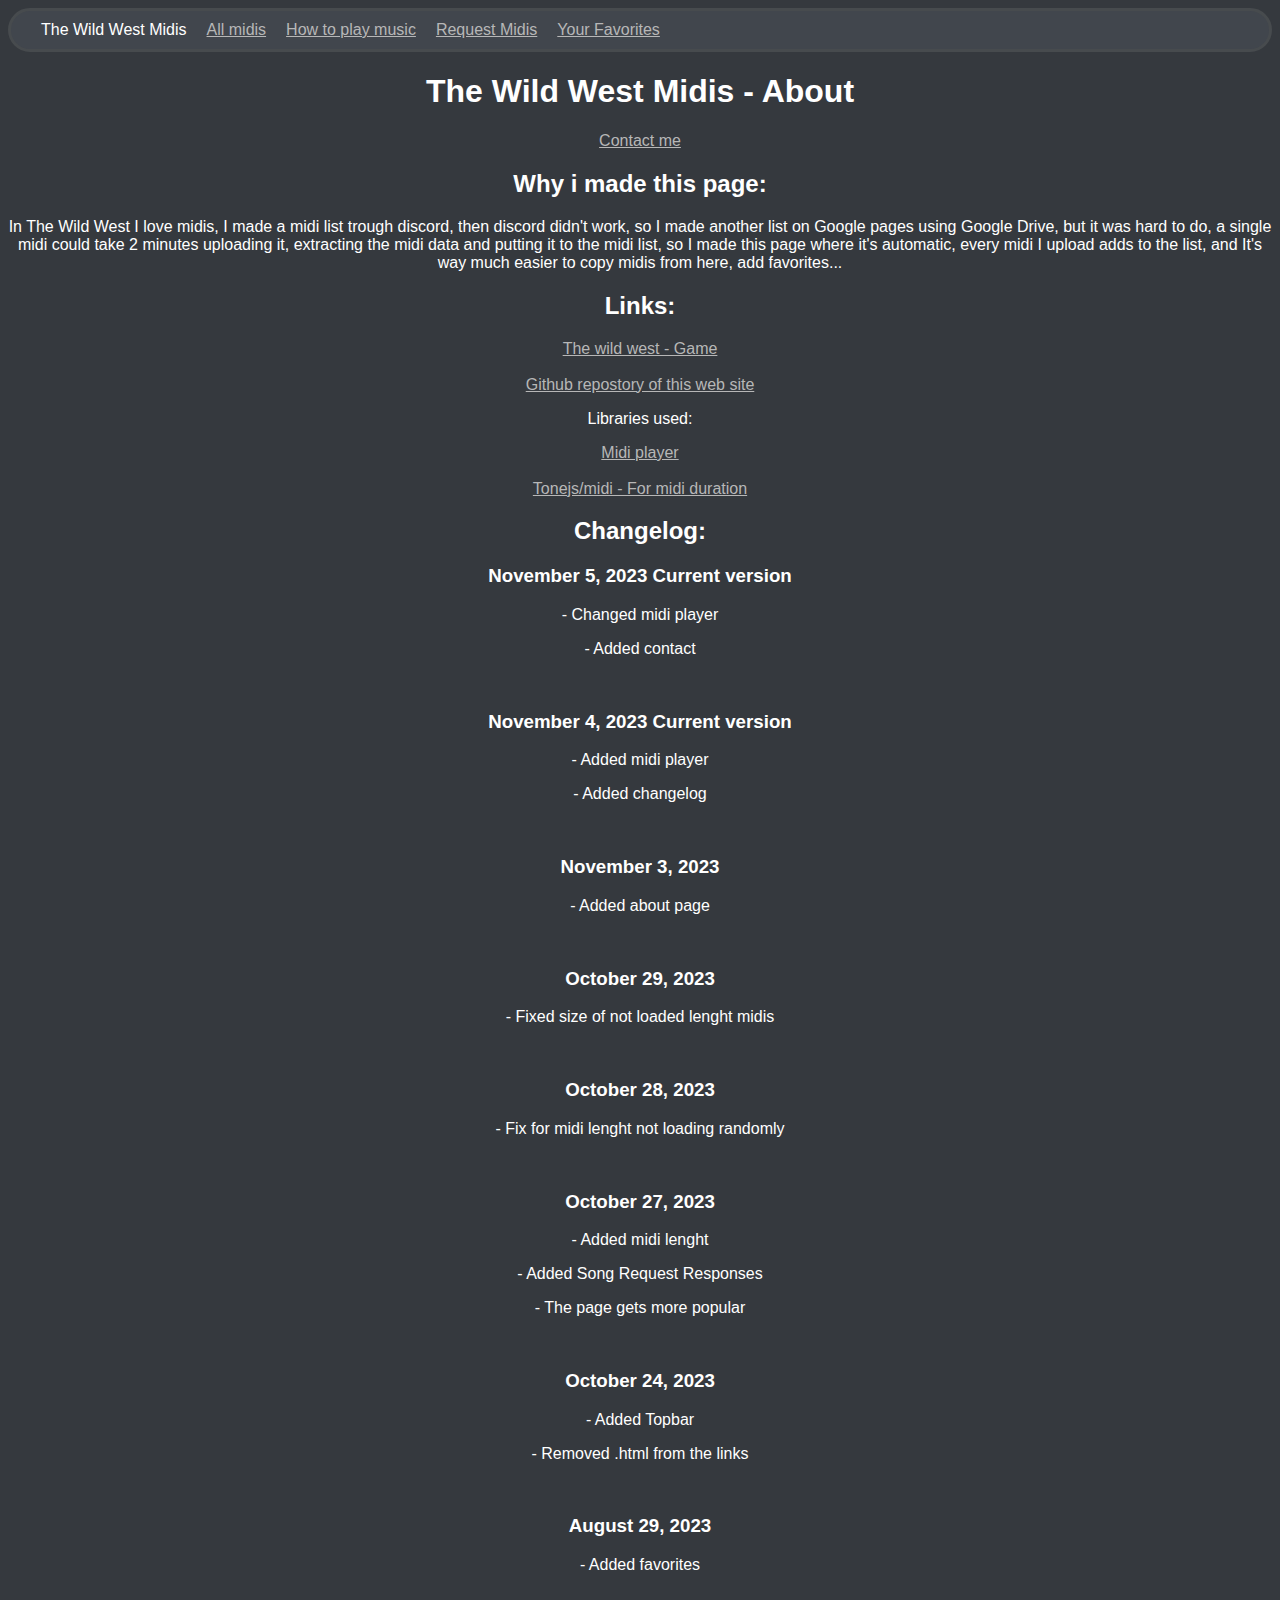
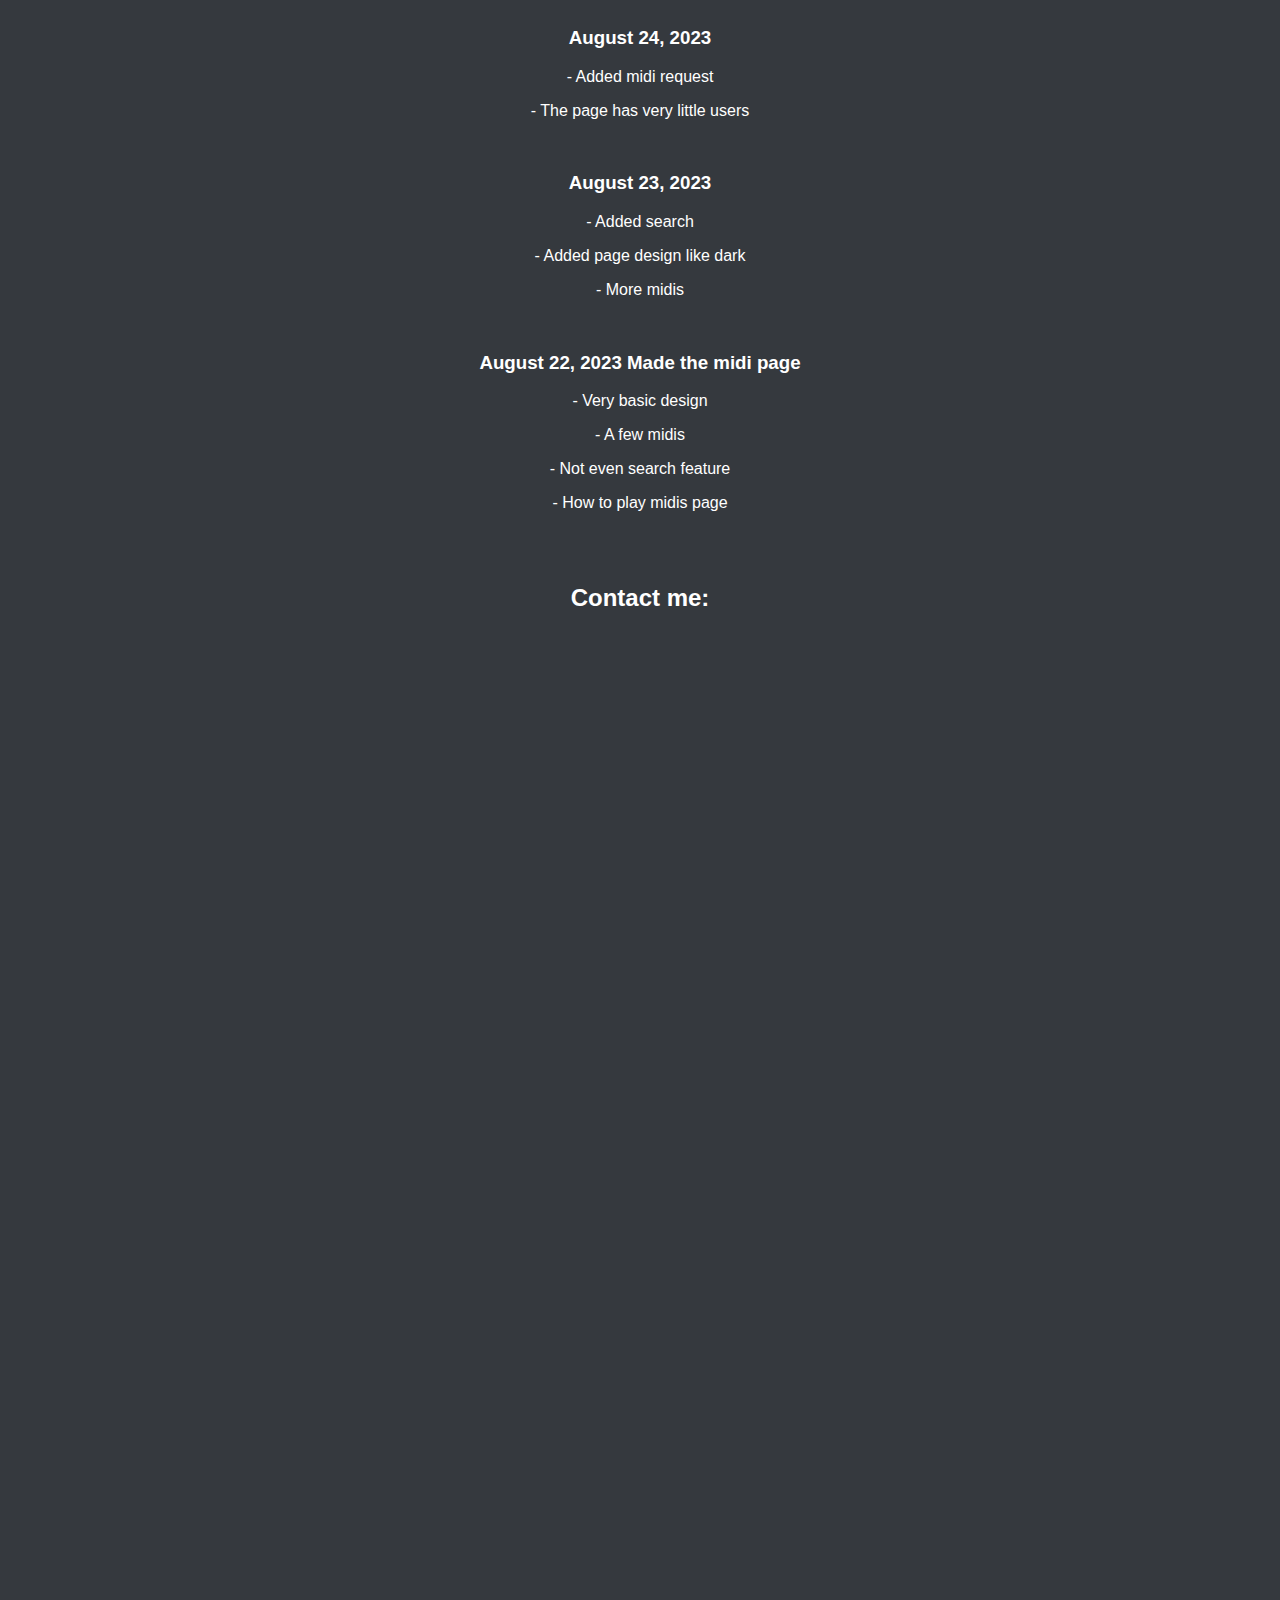
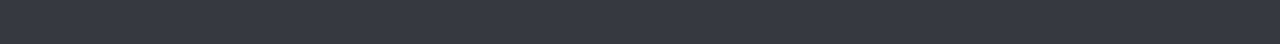
<file: about.html>
<!DOCTYPE html>
<html lang="en">

<head>
    <meta charset="UTF-8">
    <meta name="viewport" content="width=device-width, initial-scale=1.0">
    <link rel="stylesheet" type="text/css" href="styles.css">
    <meta name="description" content="About - The Wild West Midis">

    <title>About - The Wild West Midis</title>
    <link rel="icon" type="png"
        href="https://raw.githubusercontent.com/Bertogim/The-Wild-West-Midis/main/Icon_trumpet_tww.png">

    <!-- Google tag (gtag.js) -->
    <script async src="https://www.googletagmanager.com/gtag/js?id=G-4TVB1MLE2Z"></script>
    <script>
        window.dataLayer = window.dataLayer || [];
        function gtag() { dataLayer.push(arguments); }
        gtag('js', new Date());

        gtag('config', 'G-4TVB1MLE2Z');
    </script>

</head>

<body>

    <header>
        <div style="display: flex; justify-content: left; gap: 20px;">
            <h2 style="margin: 0;"></h2>The Wild West Midis</h2>
            <p style="margin: 0; color: #b7b7b7;">
                <a href="https://bertogim.github.io/The-Wild-West-Midis" target=""
                    style="color: inherit; text-decoration: underline;">All midis</a>
            </p>
            <p style="margin: 0; color: #b7b7b7;">
                <a href="https://bertogim.github.io/The-Wild-West-Midis/tutorial"
                    style="color: inherit; text-decoration: underline;">How to play music</a>
            </p>
            <p style="margin: 0; color: #b7b7b7;">
                <a href="https://bertogim.github.io/The-Wild-West-Midis/request" target=""
                    style="color: inherit; text-decoration: underline;">Request Midis</a>
            </p>
            <p style="margin: 0; color: #b7b7b7;">
                <a href="https://bertogim.github.io/The-Wild-West-Midis/favorites" target=""
                    style="color: inherit; text-decoration: underline;">Your Favorites</a>
            </p>
        </div>
    </header>
    <center>
        <h1>The Wild West Midis - About</h1>
        <p style="margin: 0; color: #b7b7b7;">
            <a href="#contact" target=""
                style="color: inherit; text-decoration: underline;">Contact me</a>
        </p>
        <h2>Why i made this page:</h2>
        <p>In The Wild West I love midis, I made a midi list trough discord, then discord didn't work, so I made another
            list on Google pages using Google Drive, but it was hard to do, a single midi could take 2 minutes uploading
            it, extracting the midi data and putting it to the midi list, so I made this page where it's automatic, every
            midi I upload adds to the list, and It's way much easier to copy midis from here, add favorites...</p>
        <h2>Links:</h2>
        <p style="margin: 0; color: #b7b7b7;">
            <a href="https://www.roblox.com/games/2317712696" target=""
                style="color: inherit; text-decoration: underline;">The wild west - Game</a>
        </p>
        <br>
        <p style="margin: 0; color: #b7b7b7;">
            <a href="https://github.com/Bertogim/The-Wild-West-Midis" target=""
                style="color: inherit; text-decoration: underline;">Github repostory of this web site</a>
        </p>
        </p>
        <p>Libraries used:</p>

        <p style="margin: 0; color: #b7b7b7;">
            <a href="https://github.com/cifkao/html-midi-player" target=""
                style="color: inherit; text-decoration: underline;">Midi player</a>
        </p>
        <br>
        <p style="margin: 0; color: #b7b7b7;">
            <a href="https://github.com/Tonejs/Midi" target=""
                style="color: inherit; text-decoration: underline;">Tonejs/midi - For midi duration</a>

        <br>
        <h2>Changelog:</h2>
        <h3 title="11/5/2023">November 5, 2023 Current version</h3>
        <p>- Changed midi player</p>
        <p>- Added contact</p>
        <br>
        <h3 title="11/4/2023">November 4, 2023 Current version</h3>
        <p>- Added midi player</p>
        <p>- Added changelog</p>
        <br>
        <h3 title="11/3/2023">November 3, 2023</h3>
        <p>- Added about page</p>
        <br>
        <h3 title="10/29/2023">October 29, 2023</h3>
        <p>- Fixed size of not loaded lenght midis</p>
        <br>
        <h3 title="10/28/2023">October 28, 2023</h3>
        <p>- Fix for midi lenght not loading randomly</p>
        <br>
        <h3 title="10/27/2023">October 27, 2023</h3>
        <p>- Added midi lenght</p>
        <p>- Added Song Request Responses</p>
        <p>- The page gets more popular</p>
        <br>
        <h3 title="10/24/2023">October 24, 2023</h3>
        <p>- Added Topbar</p>
        <p>- Removed .html from the links</p>
        <br>
        <h3 title="8/29/2023">August 29, 2023</h3>
        <p>- Added favorites</p>
        <br>
        <h3 title="8/24/2023">August 24, 2023</h3>
        <p>- Added midi request</p>
        <p>- The page has very little users</p>
        <br>
        <h3 title="8/23/2023">August 23, 2023</h3>
        <p>- Added search</p>
        <p>- Added page design like dark</p>
        <p>- More midis</p>
        <br>
        <h3 title="8/22/2023">August 22, 2023 Made the midi page</h3>
        <p>- Very basic design</p>
        <p>- A few midis</p>
        <p>- Not even search feature</p>
        <p>- How to play midis page</p>
        <br id="contact"><br>
        <h2>Contact me:</h2>
        <iframe src="https://docs.google.com/forms/d/e/1FAIpQLSc0C7MgnK7cC_0ol1cENox_xUWdNtykV7u6AwyFJ9xvCQdkkA/viewform?embedded=true"
        width="100%" height="1000px" frameborder="0" marginheight="0" marginwidth="0">Loading</iframe>
    </center>
</body>

</html>
</file>
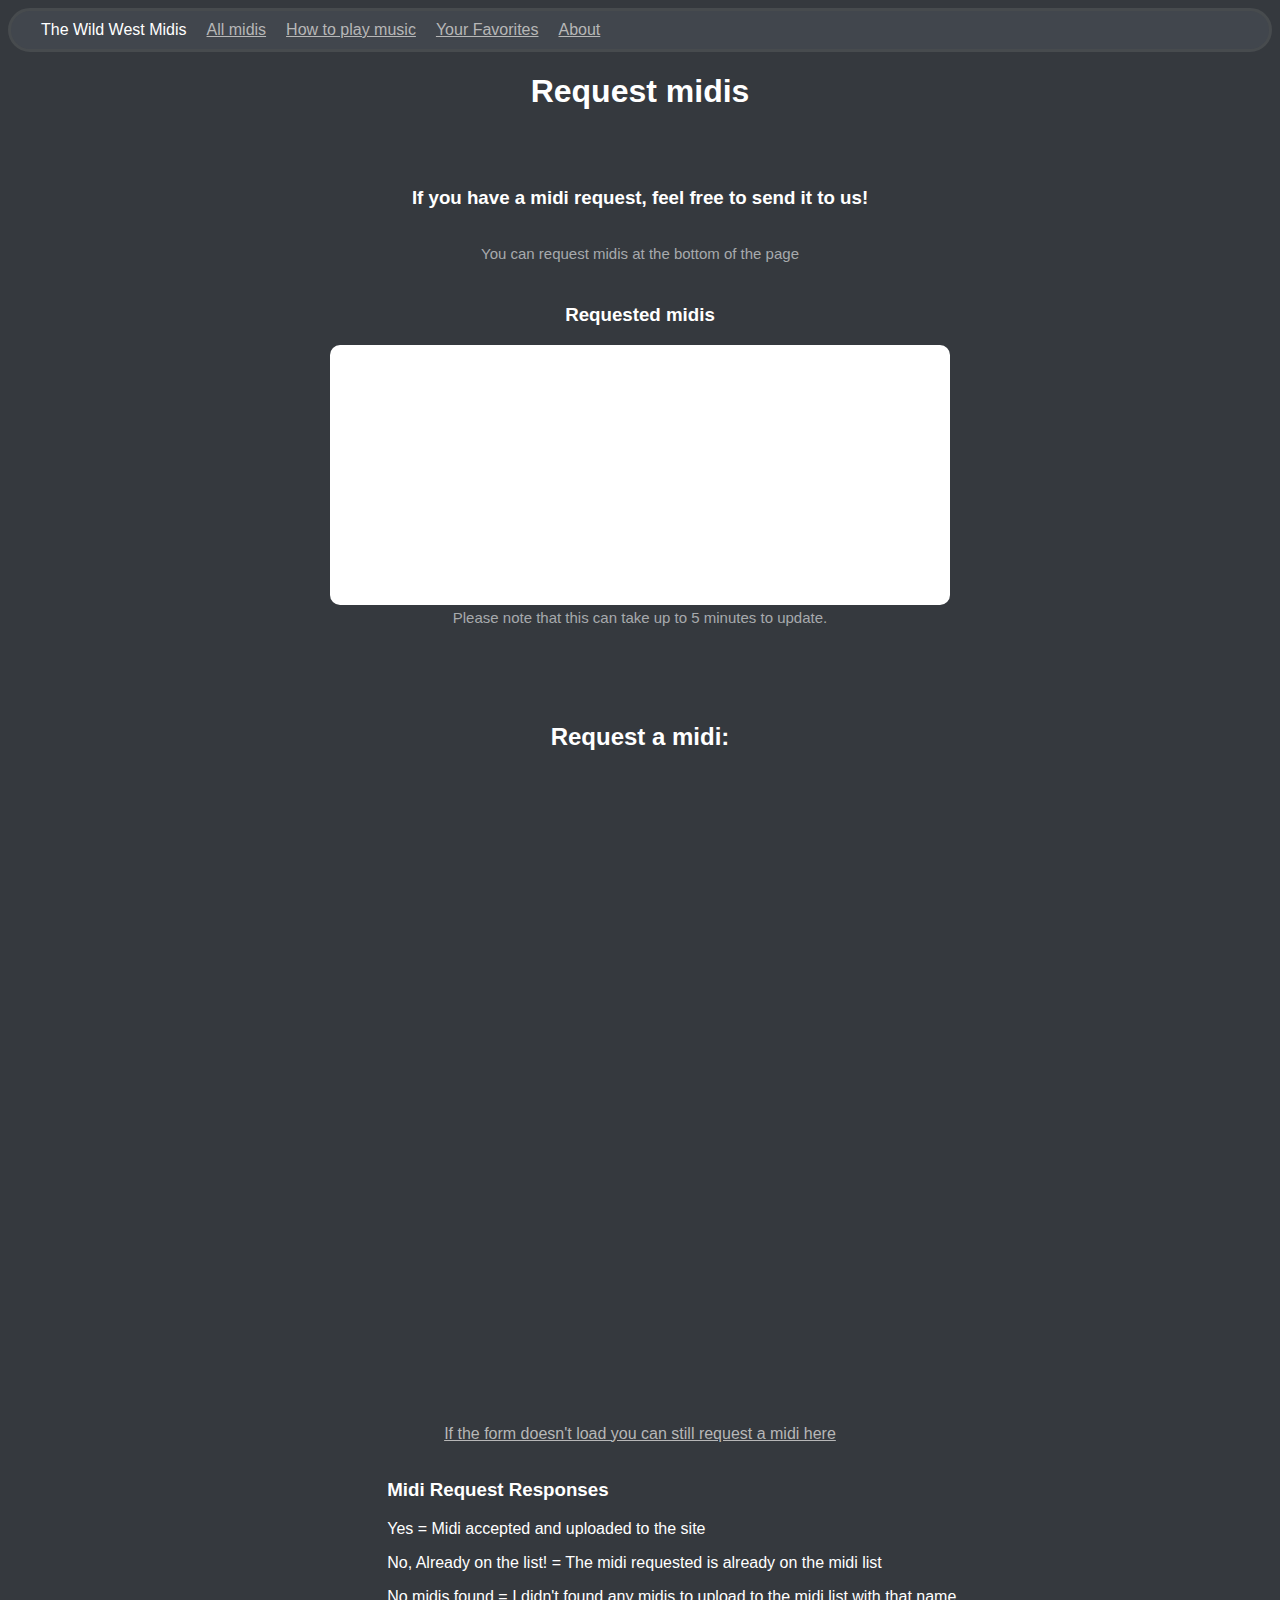
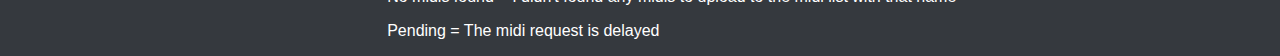
<file: request.html>
<!DOCTYPE html>
<html lang="en">

<head>
  <meta charset="UTF-8">
  <meta name="viewport" content="width=device-width, initial-scale=1.0">
  <link rel="stylesheet" type="text/css" href="styles.css">
  <title>Request Midis - The Wild West Midis</title>
  <link rel="icon" type="png"
    href="https://raw.githubusercontent.com/Bertogim/The-Wild-West-Midis/main/Icon_trumpet_tww.png">
  <meta name="description" content="Request midis on The Wild West Midis">


  <!-- Google tag (gtag.js) -->
  <script async src="https://www.googletagmanager.com/gtag/js?id=G-4TVB1MLE2Z"></script>
  <script>
    window.dataLayer = window.dataLayer || [];
    function gtag() { dataLayer.push(arguments); }
    gtag('js', new Date());

    gtag('config', 'G-4TVB1MLE2Z');
  </script>


</head>

<body>
  <header>
    <div style="display: flex; justify-content: left; gap: 20px;">
      <h2 style="margin: 0;"></h2>The Wild West Midis</h2>
      <p style="margin: 0; color: #b7b7b7;">
        <a href="https://bertogim.github.io/The-Wild-West-Midis" target=""
          style="color: inherit; text-decoration: underline;">All midis</a>
      </p>
      <p style="margin: 0; color: #b7b7b7;">
        <a href="https://bertogim.github.io/The-Wild-West-Midis/tutorial"
          style="color: inherit; text-decoration: underline;">How to play music</a>
      </p>
      <p style="margin: 0; color: #b7b7b7;">
        <a href="https://bertogim.github.io/The-Wild-West-Midis/favorites" target=""
          style="color: inherit; text-decoration: underline;">Your Favorites</a>
      </p>
      <p style="margin: 0; color: #b7b7b7;">
        <a href="https://bertogim.github.io/The-Wild-West-Midis/about" target=""
          style="color: inherit; text-decoration: underline;">About</a>
      </p>
    </div>
  </header>
  <h1 style="text-align: center;">Request midis</h1>
  <main>
    <br><br>
    <h3 style="text-align: center;">If you have a midi request, feel free to send it to us!</h3>
    <br>
    <center>
      <p class="duration">You can request midis at the bottom of the page</p>
      <br>
      <h3>Requested midis</h3>
      <iframe class="the-iframe" style="border: 0px;" title="Requested midis" width="600px" height="250px"
        src="https://docs.google.com/spreadsheets/u/0/d/e/2PACX-1vSVPF9-i5ujMOAoFqo-5QYj-boje8J88RJaBA8cBBcTVHYpfu7NBGdVUfhD193MR3zq6jiKS5C30TdJ/pubhtml/sheet?headers=false&gid=661715213">
      </iframe>
      <p class="duration">Please note that this can take up to 5 minutes to update.</p>
      <br><br>
      <br>
      <br>
      <h2>Request a midi:</h2>
      <iframe
        src="https://docs.google.com/forms/d/e/1FAIpQLScMHjuLoeRJN-OYyVHwlESnPGdsEWhrUUBR3Ob8sZZU0EtPtg/viewform?embedded=true"
        width="100%" height="650px" frameborder="0" marginheight="0" marginwidth="0">Loading</iframe>

      <p style="margin: 0; color: #b7b7b7;">
        <a href="https://docs.google.com/forms/d/e/1FAIpQLScMHjuLoeRJN-OYyVHwlESnPGdsEWhrUUBR3Ob8sZZU0EtPtg/viewform?usp=sf_link" target=""
          style="color: inherit; text-decoration: underline;">If the form doesn't load you can still request a midi
          here</a>
      </p>
      <br>
    </center>
    <div style="width: 60%; margin-left: 30%;">
      <h3>Midi Request Responses</h3>
      <p>Yes = Midi accepted and uploaded to the site</p>
      <p>No, Already on the list! = The midi requested is already on the midi list</p>
      <p>No midis found = I didn't found any midis to upload to the midi list with that name</p>
      <p>Pending = The midi request is delayed</p>
    </div>
  </main>
</body>

</html>
</file>
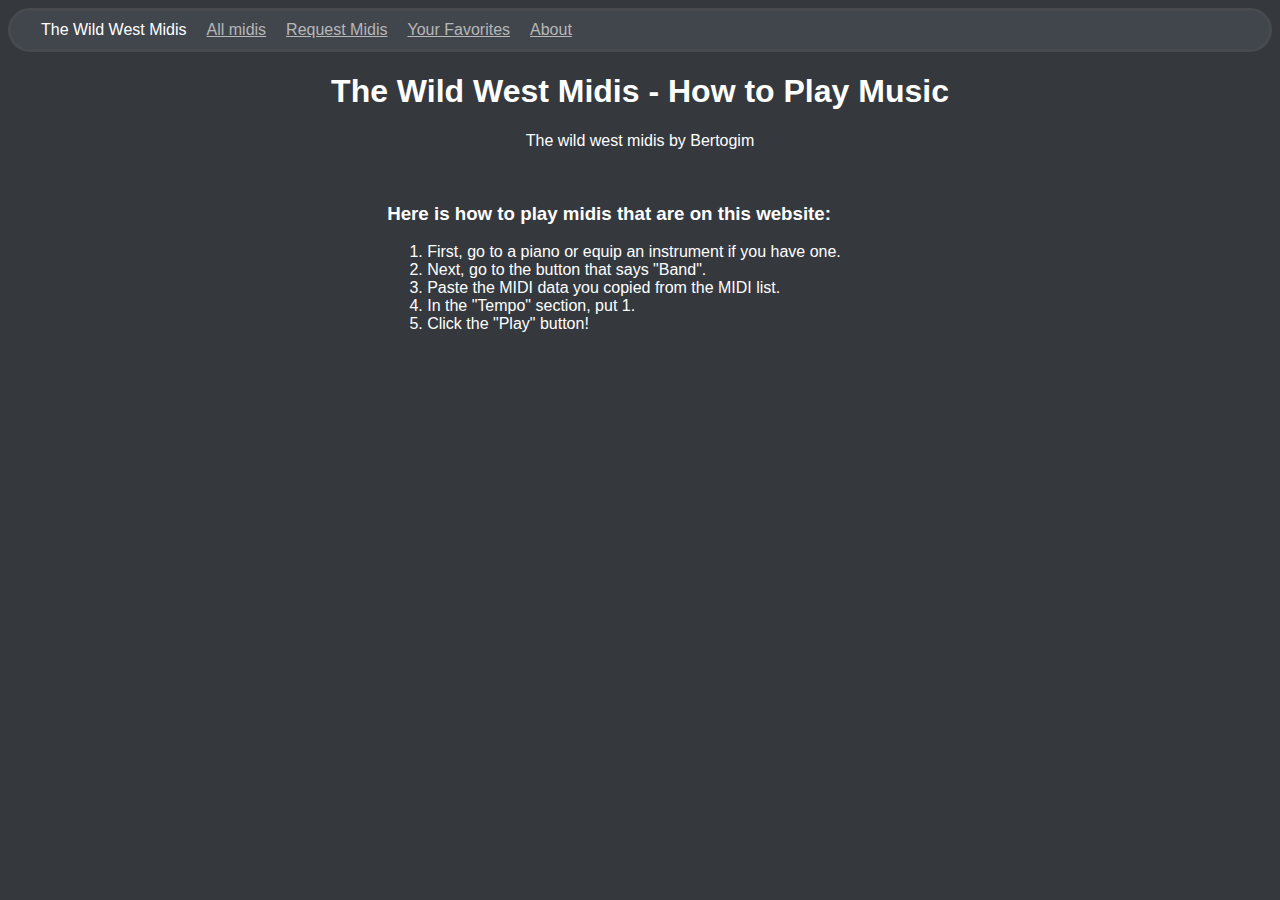
<file: tutorial.html>
<!DOCTYPE html>
<html lang="en">
<head>
    <meta charset="UTF-8">
    <meta name="viewport" content="width=device-width, initial-scale=1.0">
    <link rel="stylesheet" type="text/css" href="styles.css">
    <meta name="description" content="How to play midis on The Wild West Midis">

    <title>How to play music - The Wild West Midis</title>
    <link rel="icon" type="png" href="https://raw.githubusercontent.com/Bertogim/The-Wild-West-Midis/main/Icon_trumpet_tww.png">

    <!-- Google tag (gtag.js) -->
<script async src="https://www.googletagmanager.com/gtag/js?id=G-4TVB1MLE2Z"></script>
<script>
  window.dataLayer = window.dataLayer || [];
  function gtag(){dataLayer.push(arguments);}
  gtag('js', new Date());

  gtag('config', 'G-4TVB1MLE2Z');
</script>

</head>
<body>

    <header>
    <div style="display: flex; justify-content: left; gap: 20px;">
        <h2 style="margin: 0;"></h2>The Wild West Midis</h2>
        <p style="margin: 0; color: #b7b7b7;">
            <a href="https://bertogim.github.io/The-Wild-West-Midis" target="" style="color: inherit; text-decoration: underline;">All midis</a>
        </p>
        <p style="margin: 0; color: #b7b7b7;">
            <a href="https://bertogim.github.io/The-Wild-West-Midis/request" target="" style="color: inherit; text-decoration: underline;">Request Midis</a>
        </p>
        <p style="margin: 0; color: #b7b7b7;">
            <a href="https://bertogim.github.io/The-Wild-West-Midis/favorites" target="" style="color: inherit; text-decoration: underline;">Your Favorites</a>
        </p>
        <p style="margin: 0; color: #b7b7b7;">
            <a href="https://bertogim.github.io/The-Wild-West-Midis/about" target="" style="color: inherit; text-decoration: underline;">About</a>
        </p>
    </div>
    </header>
<center>
<h1>The Wild West Midis - How to Play Music</h1>
<p>The wild west midis by Bertogim</p>
</center>
<br>

        <div style="width: 40%; margin-left: 30%;">
        <h3>Here is how to play midis that are on this website:</h3>
        <ol>
            <li>First, go to a piano or equip an instrument if you have one.</li>
            <li>Next, go to the button that says "Band".</li>
            <li>Paste the MIDI data you copied from the MIDI list.</li>
            <li>In the "Tempo" section, put 1.</li>
            <li>Click the "Play" button!</li>
        </ol>
        </div>

        
        <!-- <a onclick="location.href='https://bertogim.github.io/The-Wild-West-Midis'" class="back-button">Back</a> -->
    </main>
</body>
</html>
</file>
<file: styles.css>
/* Estilos para el encabezado */
header {
    text-align: center;
    background-color: #41464d;
    color: white;
    border: 3px solid #474b4e;
    border-radius: 30px;
    padding: 10px;
    position: sticky;
    top: 0;
    z-index: 999;
}

body {
    background-color: #35393e;
    color: #ffffff;
    font-family: Arial, sans-serif; /* Puedes cambiar "Arial" por la fuente que prefieras */
    /* Otros estilos para elementos en modo oscuro */
}

h1, h2 {
    font-family: 'Trebuchet MS', sans-serif; /* Puedes cambiar "Times New Roman" por la fuente que prefieras */
}

/* Estilos para el formulario de búsqueda */
#search-form {
    margin: 20px auto;
    text-align: center;
    border-radius: 10px;
}

#search-input {
    padding: 7.5px;
    width: 70%;
    border-radius: 10px;
    background-color: #424549;
    color: rgb(255, 255, 255);
    border: 0px solid #ddd;
}

#search-form button {
    padding: 7.5px 15px;
    background-color: #4f5155;
    color: rgb(255, 255, 255);
    border: none;
    cursor: pointer;
    border-radius: 10px;
}

#search-form button:hover{
    background-color: #5a5e64;
}

/* Agrega estilos a los resultados de búsqueda */
#file-list li {
    margin: 10px;
    padding: 15px;
    border-radius: 20px;
    background-color: #424549; /* Cambia este color al que desees */
    border: 3px solid #474b4e;
    justify-content: space-around;
    align-items: auto;
    text-align: auto;
    list-style-position: inside;
    display: flex;
    justify-content: space-between;
}

.copy-button {
    padding: 5px 10px;
    background-color: #4f5155;
    color: white;
    border: none;
    cursor: pointer;
    border-radius: 10px;
    margin-left: auto;
}

.copy-button:hover{
    background-color: #5a5e64;
}
.play-button {
    padding: 5px 10px;
    background-color: rgb(77, 110, 94);
    color: white;
    border: none;
    cursor: pointer;
    border-radius: 10px;
    margin-left: 10px;
}

.play-button:hover{
    background-color: rgb(81, 131, 107);
}

.play-button-loading {
    background-color: rgb(117, 135, 85);
}
.play-button-loading:hover {
    background-color: rgb(126, 146, 90);
}



.stop-button {
    padding: 5px 10px;
    background-color: rgb(179, 84, 77);
    color: white;
    border: none;
    cursor: pointer;
    border-radius: 10px;
    margin-left: 10px;
}

.stop-button:hover{
    background-color: rgb(146, 71, 67);
}

/* Estilos para el enlace de descarga copiados */
.alert-message {
    background-color: #f0f0f0;
    padding: 10px;
    text-align: center;
    display: none;
}

.back-button {
    padding: 5px 10px;
    background-color: #4f5155;
    color: white;
    border: none;
    cursor: pointer;
    border-radius: 10px;
    width: 5%;
}

.back-button:hover{
    background-color: #5a5e64;
}

.the-iframe{
    padding: 5px 10px;
    background-color: white;
    color: white;
    border: none;
    cursor: pointer;
    border-radius: 10px;
}

.request-button{
    padding: 1% 10px;
    background-color: #4f5155;
    color: white;
    border: none;
    cursor: pointer;
    border-radius: 10px;
    width: 20%;
    height: 10%;
}

.request-button:hover{
    background-color: #5a5e64;
}

.favorite-button {
    padding: 5px 10px;
    background-color: #7e8763;
    color: white;
    border: none;
    cursor: pointer;
    border-radius: 10px;
    margin-left: 10px;
}

.favorite-button:hover {
    background-color: #a1b170;
}

.remove-favorite-button {
    padding: 5px 10px;
    background-color: #755250;
    color: white;
    border: none;
    cursor: pointer;
    border-radius: 10px;
    margin-left: 10px;
}

.remove-favorite-button:hover {
    background-color: #653836;
}

.midiname {
    margin-top: 10px;
    margin-bottom: 0px;
}

.midinamef {
    margin-top: 15px;
    margin-bottom: 15px;
}

.duration {
    font-size: 15px;
    color: #a7aaad;
    margin-top: 0px;
    margin-top: 0px;
    margin-bottom: 5px;
}
</file>
